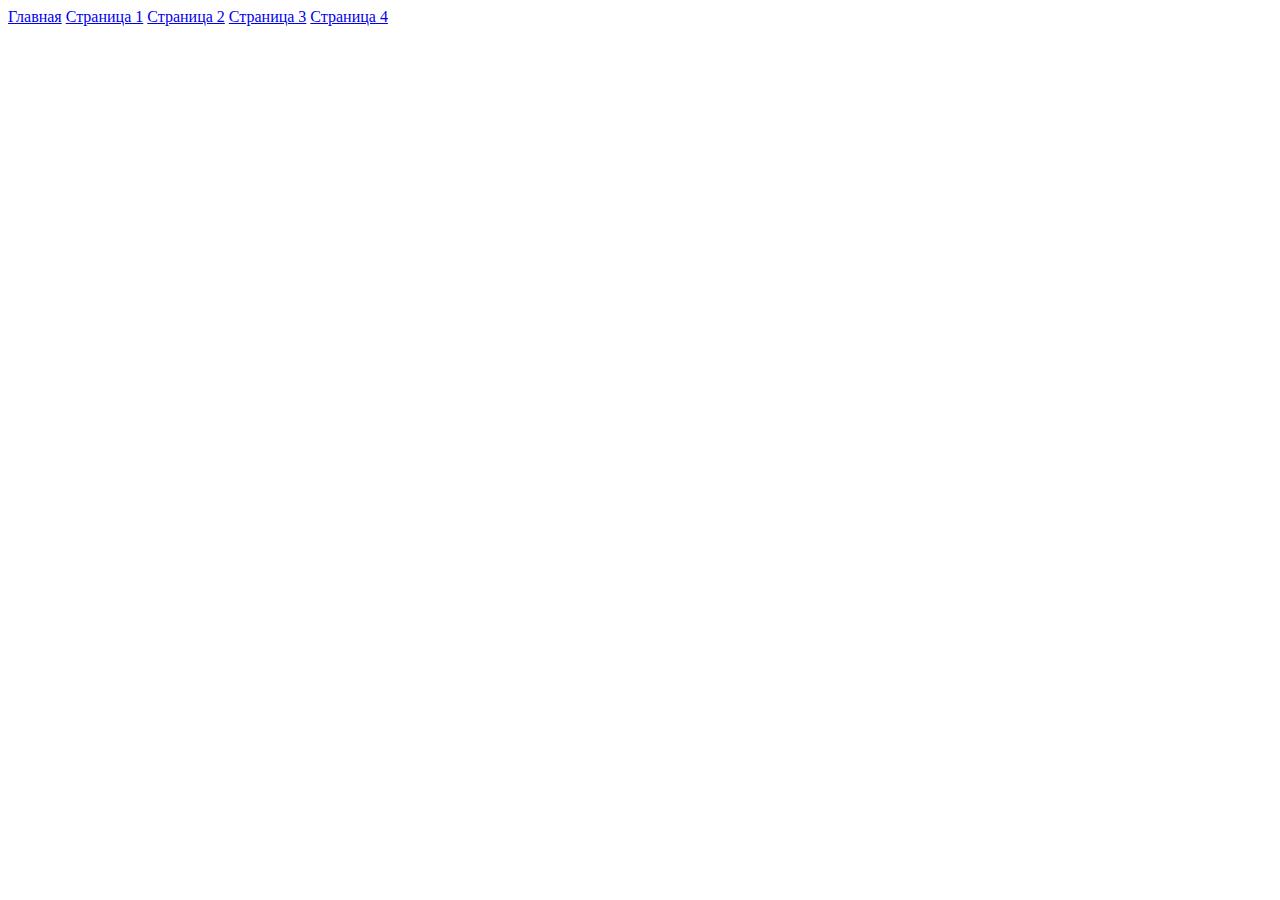
<file: str5.html>
<!DOCTYPE html>
<html lang="en">
<head>
    <meta charset="UTF-8">
    <meta name="viewport" content="width=device-width, initial-scale=1.0">
    <title>Страница 5</title>
</head>
<body>
<a href="index.html">Главная</a>    
<a href="str1.html">Страница 1</a>
    <a href="str2.html">Страница 2</a>
    <a href="str3.html">Страница 3</a>
    <a href="str4.html">Страница 4</a>
</body>
</html>
</file>
